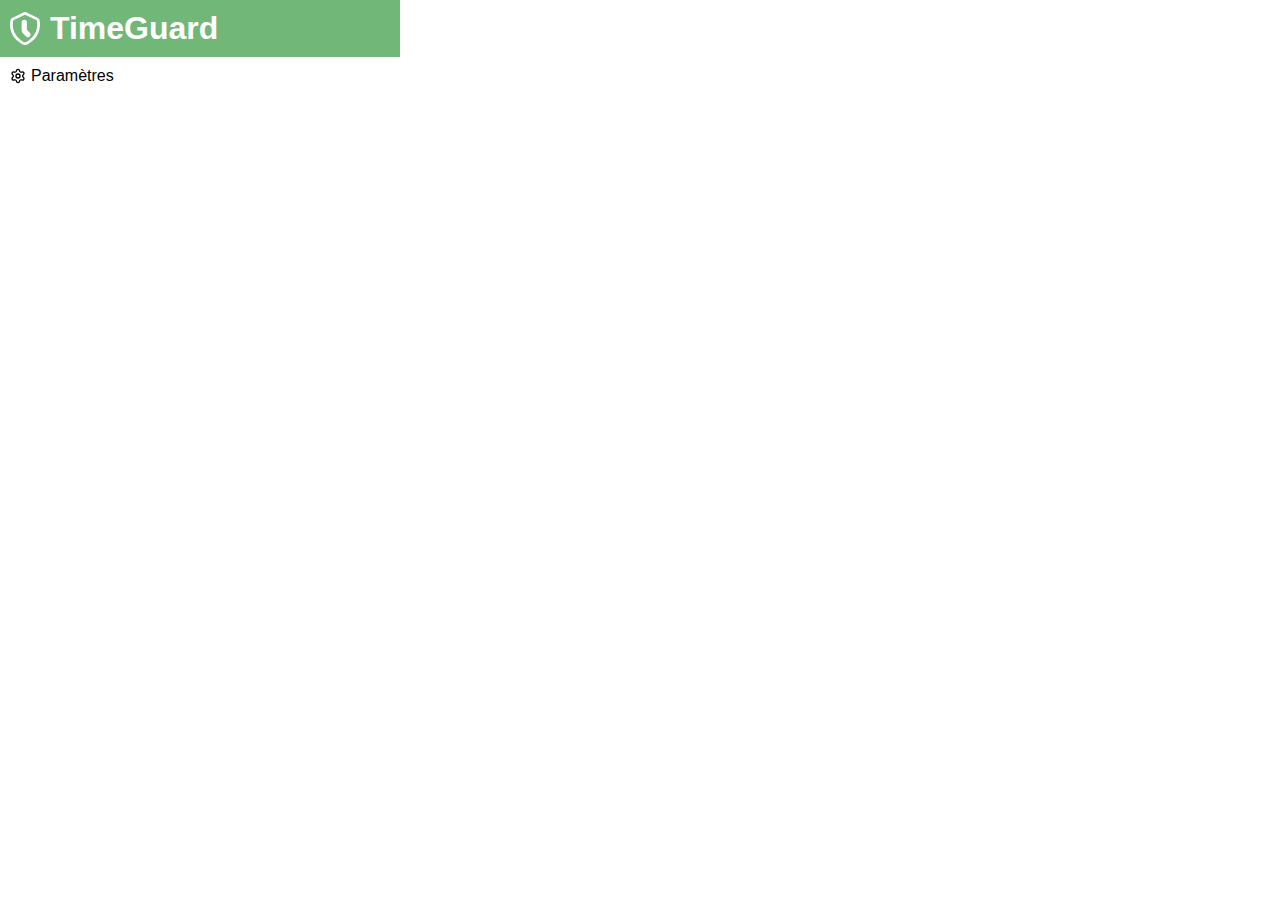
<file: index.html>
<!DOCTYPE html>
<html>
  <head>
    <meta charset="UTF-8">
    <link rel="stylesheet" type="text/css" href="style.css">
  </head>
  <body>
    <div class="row gap-medium pt" id="topbar">
      <img src="assets/timeguard.svg" alt="logo timeguard" class="icon"/>
      <h1>TimeGuard</h1>
    </div>
    <div id="content"></div>
    <div class="row gap-medium pt pb pr pl" id="footer">
      <a href="#" id="settingsLink"><svg xmlns="http://www.w3.org/2000/svg" width="16" height="16" viewBox="0 0 24 24" fill="none" stroke="currentColor" stroke-width="2" stroke-linecap="round" stroke-linejoin="round" class="lucide lucide-settings-icon lucide-settings"><path d="M9.671 4.136a2.34 2.34 0 0 1 4.659 0 2.34 2.34 0 0 0 3.319 1.915 2.34 2.34 0 0 1 2.33 4.033 2.34 2.34 0 0 0 0 3.831 2.34 2.34 0 0 1-2.33 4.033 2.34 2.34 0 0 0-3.319 1.915 2.34 2.34 0 0 1-4.659 0 2.34 2.34 0 0 0-3.32-1.915 2.34 2.34 0 0 1-2.33-4.033 2.34 2.34 0 0 0 0-3.831A2.34 2.34 0 0 1 6.35 6.051a2.34 2.34 0 0 0 3.319-1.915"/><circle cx="12" cy="12" r="3"/></svg> Paramètres</a>
    </div>
    <script src="popup.js"></script>
  </body>
</html>
</file>
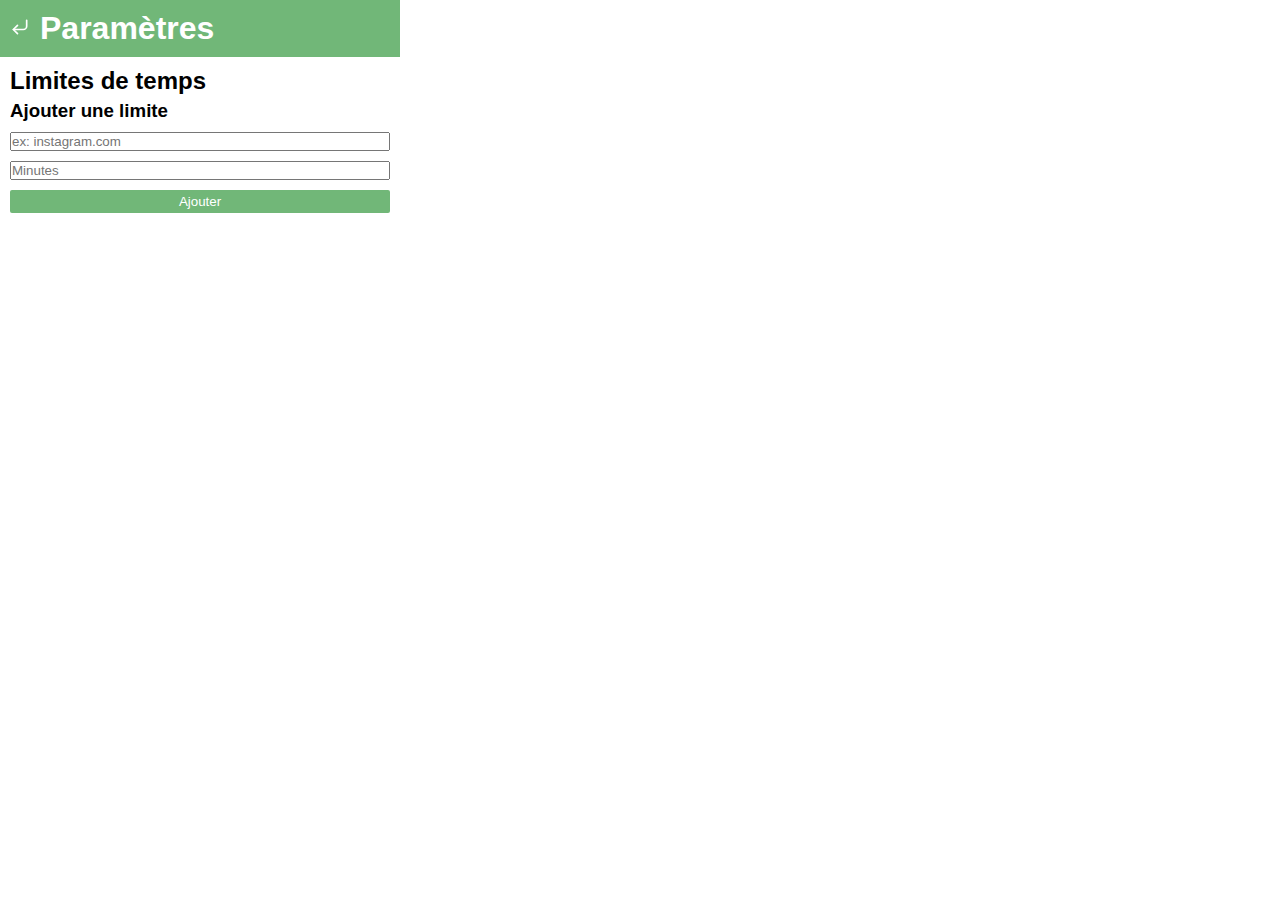
<file: settings.html>
<!DOCTYPE html>
<html>
  <head>
    <meta charset="UTF-8">
    <link rel="stylesheet" type="text/css" href="style.css">
  </head>
  <body>
    <div class="row gap-medium pt pr pl" id="topbar">
        <a href="index.html">
            <svg xmlns="http://www.w3.org/2000/svg" width="20" height="20" viewBox="0 0 24 24" fill="none" stroke="currentColor" stroke-width="2" stroke-linecap="round" stroke-linejoin="round" class="lucide lucide-corner-down-left-icon lucide-corner-down-left"><path d="M20 4v7a4 4 0 0 1-4 4H4"/><path d="m9 10-5 5 5 5"/></svg>
        </a>
      <h1>Paramètres</h1>
    </div>
    
    <div class="pt pb pr pl">
      <h2>Limites de temps</h2>
      
      <div class="add-limit-form">
        <h3>Ajouter une limite</h3>
        <input type="text" id="siteInput" placeholder="ex: instagram.com">
        <input type="number" id="limitInput" placeholder="Minutes" min="1">
        <button id="addBtn">Ajouter</button>
      </div>
    <div id="limitsList">
        
    </div>
    </div>
    
    <script src="settings.js"></script>
  </body>
</html>
</file>
<file: style.css>
*{
    margin: 0;
    padding: 0;
}
body{
    font-family: Arial, Helvetica, sans-serif;
    width: 400px;
}
#topbar{
    background-color: #71B778;
    color: #fff;
    padding: 10px;
}
.row{
    display:flex;
    flex-direction: row;
    align-items: center;
}
.col{
    display:flex;
    flex-direction: column;
}
.icon{
    width: 30px;
    height: auto;
}
.gap-tiny{
    gap: 5px
}
.gap-medium{
    gap: 10px
}
.pt{
    padding-top: 10px;
}
.pb{
    padding-bottom: 10px;
}
.pr{
    padding-right: 10px;
}
.pl{
    padding-left: 10px;
}
a{
    text-decoration: none;
    color: #fff;
}
.add-limit-form{
    display: flex;
    flex-direction: column;
    gap: 10px;
    padding-top: 5px;
    padding-bottom: 5px;
}
.add-limit-form button{
    background-color: #71B778;
    color: #fff;
    border-radius: 2px;
    border: none;
    padding: 4px;
}
#limitsList{
    display: flex;
    flex-direction: column;
    gap: 5px;
    padding-top: 5px;
    padding-bottom: 5px;
}
.delete-btn{
    display: flex;
    flex-direction: row;
    align-items: center;
    background-color: #b77171;
    color: #fff;
    border: none;
    border-radius: 20px;
    font-size: 12px;
    padding: 3px;
}
.minsize{
    width: 20px;
}
.limit-item{
    display: flex;
    flex-direction: row;
    gap: 5px;
    align-items: center;

}
#settingsLink{
    display: flex;
    flex-direction: row;
    align-items: center;
    gap: 5px;
    color: #000;
}
</file>
